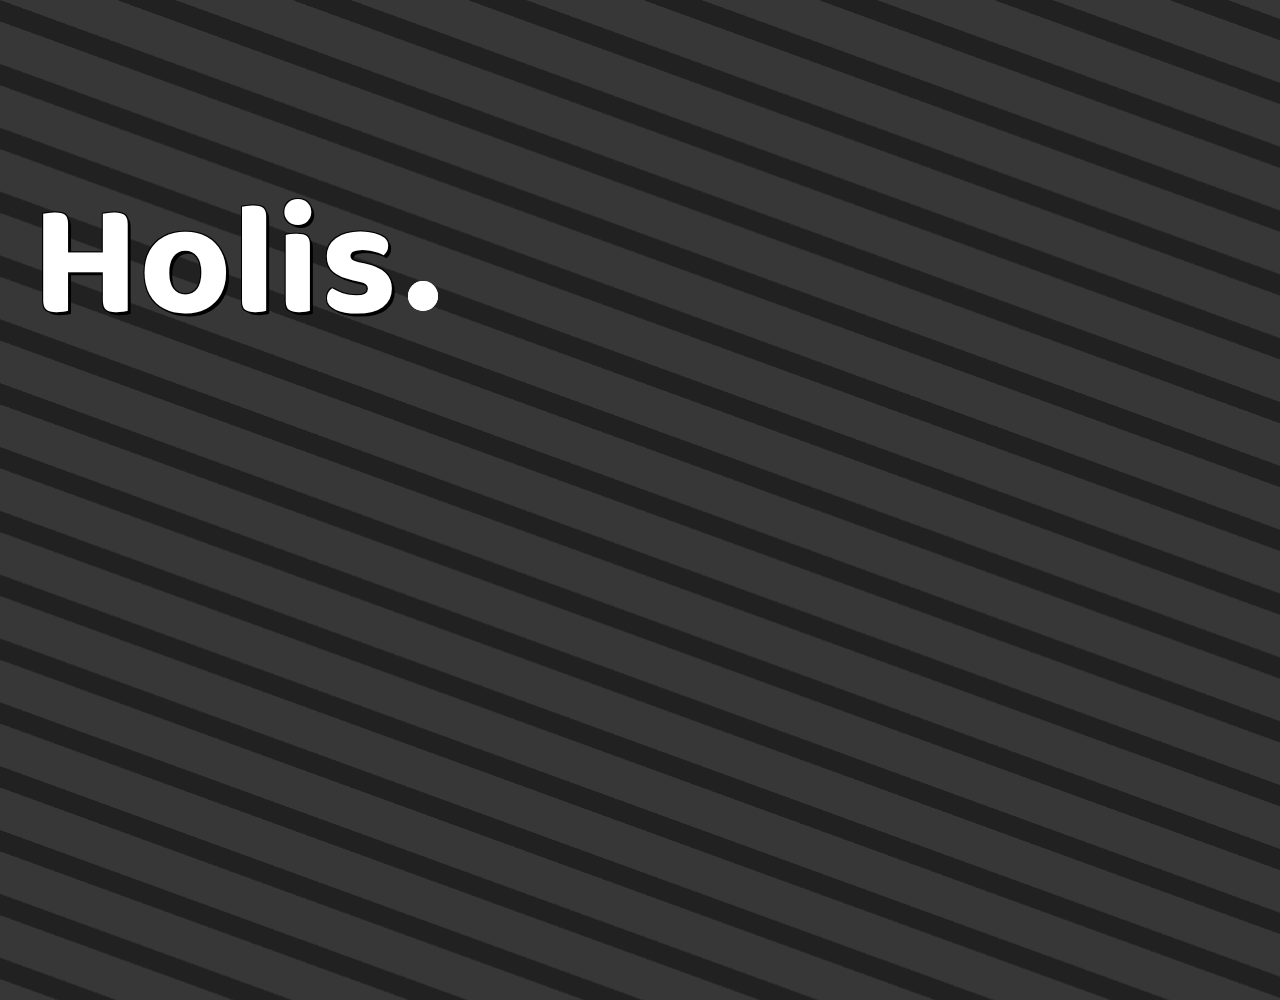
<file: index.html>
<!DOCTYPE html>
<html>
  <head>
    <title>achus' site</title>
    <link rel="stylesheet" href="style.css" />
    <link rel="preconnect" href="https://fonts.gstatic.com" />
    <link
      href="https://fonts.googleapis.com/css2?family=Baloo+Bhai+2:wght@500;800&display=swap"
      rel="stylesheet"
    />
    <link rel="icon" href="favicon.ico" type="image/ico" />

    <script src="script.js"></script>
  </head>
  <body>
    <h1 id="holis">Holis</h1>
    <div class="punto" onClick="caer()"></div>

    <div id="bienvenidx">
      <h2>Bienvenidx :)</h2>
      <p>
        Soy <b>achus</b>, soy desarrollador de software y vivo en Buenos Aires,
        Argentina.
      </p>
      <p>Actualmente trabajo en <span id="ten-pines">10Pines</span>.</p>
    </div>
  </body>
</html>
</file>
<file: style.css>
body {
  background-color: rgb(36, 36, 36);
  margin: 2em;
  overflow: hidden;
  background-image: linear-gradient(
    20deg,
    #383737 33.33%,
    #212121 33.33%,
    #212121 50%,
    #383737 50%,
    #383737 83.33%,
    #212121 83.33%,
    #212121 100%
  );
  background-size: 175.43px 63.85px;
  font-family: "Baloo Bhai 2";
  font-weight: 800;
}

.background-scroll {
  animation: scroll 9000ms ease-in-out;
  animation-delay: 500ms;
  animation-fill-mode: forwards;
}

@keyframes scroll {
  from {
    background-position-y: 0%;
  }
  to {
    background-position-y: -400vh;
  }
}

#holis {
  color: white;
  font-size: 10em;
  display: inline-block;
  text-shadow: 3px 3px 0 #000, -1px -1px 0 #000, 1px -1px 0 #000,
    -1px 1px 0 #000, 1px 1px 0 #000;
}

.holis-subir {
  animation: subir 1500ms ease-in;
  animation-fill-mode: forwards;
  animation-delay: 500ms;
}

@keyframes subir {
  from {
    transform: translateY(0%);
  }
  to {
    transform: translateY(-150%);
  }
}

.punto {
  display: inline-block;
  background: white;
  width: 30px;
  height: 30px;
  border-radius: 50%;
  margin-left: 0.5em;
  cursor: pointer;
  position: relative;
}

.punto::before {
  content: "";
  position: absolute;
  top: 0;
  bottom: 0;
  left: 0;
  right: 0;
  border-radius: 50%;
  background: white;
  cursor: pointer;
  animation: pulso 1200ms;
  animation-iteration-count: infinite;
  animation-delay: 1500ms;
}

@keyframes pulso {
  from {
    opacity: 0.8;
    transform: scale(0.9);
  }
  to {
    opacity: 0;
    transform: scale(1.8);
  }
}
@media (hover: hover) {
  .punto:hover,
  .punto:hover::before {
    transition-duration: 300ms;
    transition-property: background;
    background: rgb(32, 184, 255);
  }
}

.punto-cayendo {
  animation: caer 9000ms ease-in-out;
  animation-fill-mode: forwards;
}

.punto-cayendo::before {
  display: none;
}

@keyframes caer {
  30%,
  40% {
    transform: translate(0, 60vh);
    height: 50px;
  }

  55% {
    transform: translate(30vw, 60vh);
  }
  70% {
    transform: translate(-20vw, 60vh);
  }
  85% {
    transform: translate(10vw, 60vh);
    opacity: 100%;
  }
  95% {
    width: 30px;
    height: 50px;
    opacity: 100%;
    filter: blur(0);
  }
  100% {
    height: 80px;
    width: 80px;
    filter: blur(40px);
    opacity: 0%;
    transform: translate(10vw, 20vh);
  }
}

#bienvenidx {
  position: absolute;
  bottom: -100px;
  color: rgb(32, 184, 255);
  opacity: 0%;
  border-radius: 1rem;
  border: solid rgb(177, 177, 177);
  background-color: rgb(177, 177, 177, 0.45);
  padding: 0.5rem 2rem;
}

#bienvenidx p {
  color: white;
  font-weight: 500;
  font-size: 1.5em;
}

#bienvenidx b {
  color: rgb(32, 184, 255);
  font-weight: 800;
}

#ten-pines {
  color: #68bd44;
}

.bienvenidx-subir {
  animation: bienvenidx-subir 1600ms ease-out;
  animation-delay: 8000ms;
  animation-fill-mode: forwards;
}

@keyframes bienvenidx-subir {
  to {
    transform: translateY(-300px);
    opacity: 100%;
  }
}
</file>
